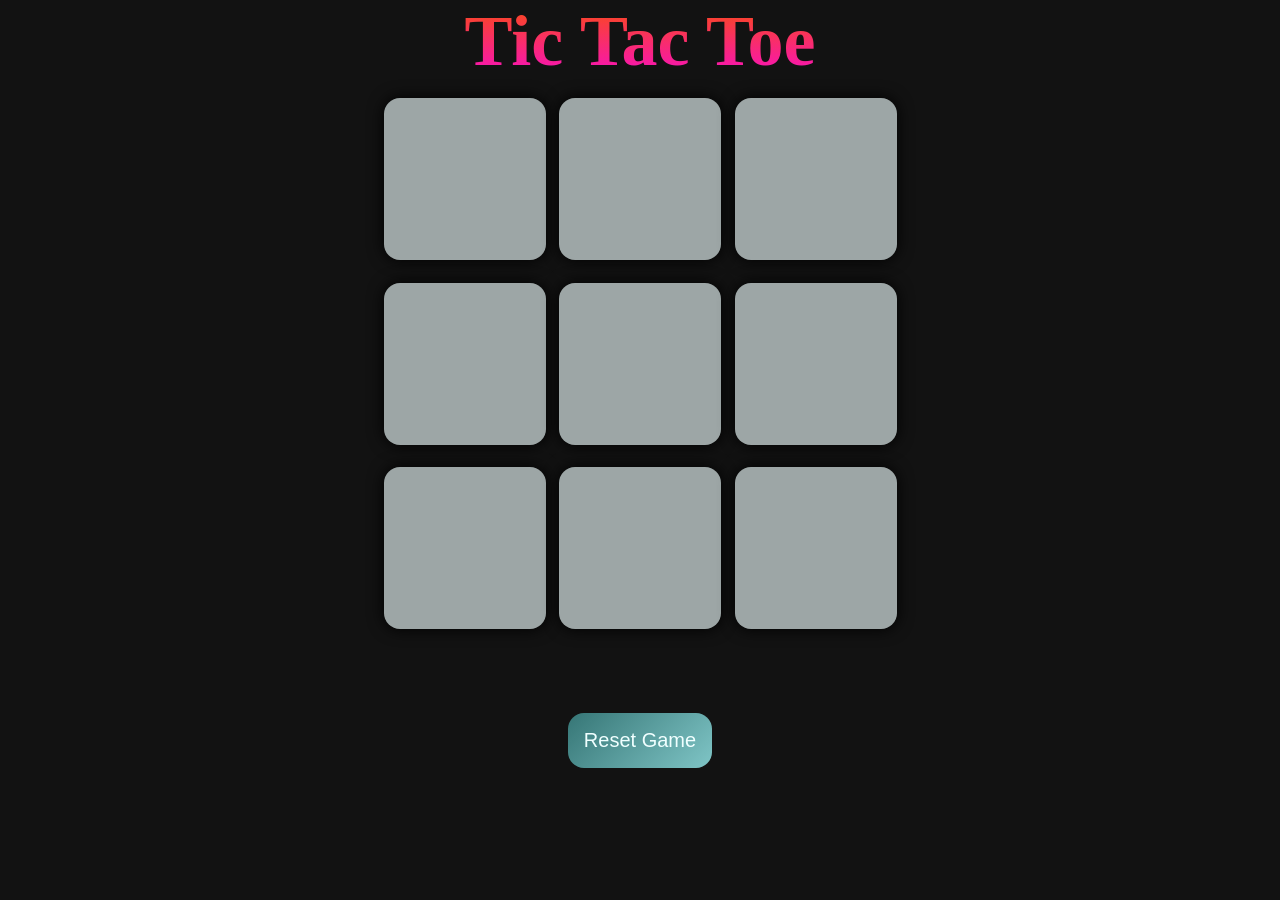
<file: index.html>
<!DOCTYPE html>
<html lang="en">
<head>
  <meta charset="UTF-8" />
  <meta name="viewport" content="width=device-width, initial-scale=1.0" />
  <title>Tic-Tac-Toe</title>
  <link rel="stylesheet" href="tic.css" />
</head>
<body>
  <div class="msg-container hide">
    <p id="msg">Message</p>
    <button id ="new-btn">New Game</button>
  </div>
  <main>
    <h1>Tic Tac Toe</h1>
    <div class="container">
      <div class="game">
        <button class="box"></button>
        <button class="box"></button>
        <button class="box"></button>
        <button class="box"></button>
        <button class="box"></button>
        <button class="box"></button>
        <button class="box"></button>
        <button class="box"></button>
        <button class="box"></button>
      </div>
    </div>
    <button class="reset-btn">Reset Game</button>
  </main>
  <script src="tic-toe.js"></script>
</body>
</html>
</file>
<file: tic.css>
* {
  margin: 0;
  padding: 0;
}
body {
  background-color: rgb(18, 18, 18);
  text-align: center;
}
.container {
  height: 70vh;
  display: flex;
  justify-content: center;
  text-align: center;
}
h1 {
  color: transparent;
  background: linear-gradient(
    rgb(250, 78, 10),
    rgb(247, 12, 204),
    rgb(0, 106, 255),
    rgb(48, 248, 255)
  );
  -webkit-background-clip: text;
  background-clip: text;
  background-size: 300% 300%;
  font-size: 8vmin;
  animation: gradientAnimation 3s linear infinite;
}
.game {
  margin-top: 15px;
  height: 60vmin;
  width: 60vmin;
  display: flex;
  flex-wrap: wrap;
  justify-content: center;
  text-align: center;
  gap: 1.5vmin;
}
.box {
  height: 18vmin;
  width: 18vmin;
  border-radius: 1rem;
  border: none;
  box-shadow: 0 0 1rem rgb(0, 0, 0.1);
  font-size: 10vmin;
 color: brown;
  background-color: rgb(157, 166, 166);
}
.reset-btn {
  padding: 1rem;
  font-size: 1.25rem;
  color: azure;
  background: linear-gradient(135deg, #367676, #7fc5c6);
  border-radius: 1rem;
  border: none;
 
}
#new-btn {
  padding: 1rem;
  font-size: 1.25rem;
  color: azure;
  background: linear-gradient(135deg, #367676, #7fc5c6);
  border-radius: 1rem;
  border: none;
  margin-top: 10px;
}
#msg {
   color: transparent;
  background: linear-gradient(
    rgb(250, 78, 10),
    rgb(247, 12, 204),
    rgb(0, 106, 255),
    rgb(48, 248, 255)
  );
  -webkit-background-clip: text;
  background-clip: text;
  background-size: 300% 300%;
  font-size: 8vmin;
  animation: gradientAnimation 3s linear infinite;
}
@keyframes gradientAnimation {
  50% {
    background-position: 100% 50%;
  }
  100% {
    background-position: 0% 50%;
  }
}
.msg-container {
  height: 30vmin;
}
.hide {
  display: none;
}
</file>
